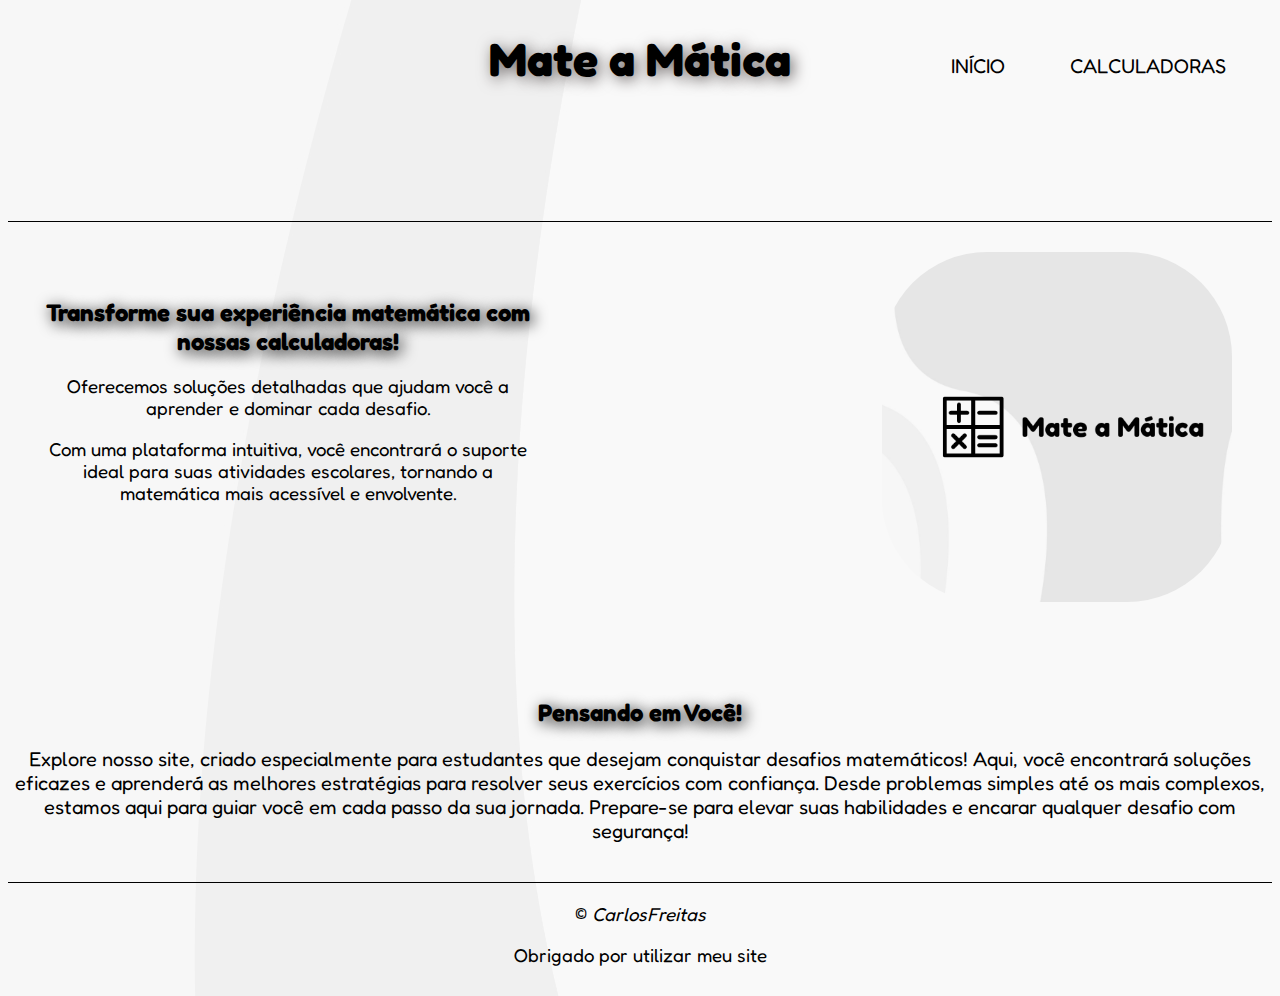
<file: index.html>
<!DOCTYPE html>
<html lang="pt-BR">
<head>
    <meta charset="UTF-8">
    <meta name="viewport" content="width=device-width, initial-scale=1.0">
    <title>Mate a Mática</title>
    <link rel="stylesheet" href="style.css">
    <style>
        @import url('https://fonts.googleapis.com/css2?family=Fredoka:wght@300..700&display=swap');
    </style>
</head>
<body>
    <!-- Cabeçalho -->
    <header>
        <h1>Mate a Mática</h1>
        <nav>
            <ul>
                <li><a href="index.html">INÍCIO</a></li>
                <li><a href="Calculadoras/calc.html">CALCULADORAS</a></li>
            </ul>
        </nav>
    </header>

    <!-- Sessão: 1 -->
    <section>
        <article id="slogan">
            <h1>Transforme sua experiência matemática com nossas calculadoras!</h1>
            <p>Oferecemos soluções detalhadas que ajudam você a aprender e dominar cada desafio.</p> 
            <p>Com uma plataforma intuitiva, você encontrará o suporte ideal para suas atividades escolares, tornando a matemática mais acessível e envolvente.</p>
        </article>
        <figure>
            <img src="Imagens/logo.png" alt="Logo da Mate a Mática" width="350px" height="350px">
        </figure>
    </section>

    <!-- Sessão: 2 -->
    <section id="mensagem">
        <article id="message">
            <h1 id="mainmessage">Pensando em Você!</h1>
            <p>Explore nosso site, criado especialmente para estudantes que desejam conquistar desafios matemáticos! Aqui, você encontrará soluções eficazes e aprenderá as melhores estratégias para resolver seus exercícios com confiança. Desde problemas simples até os mais complexos, estamos aqui para guiar você em cada passo da sua jornada. Prepare-se para elevar suas habilidades e encarar qualquer desafio com segurança!</p>
        </article>
    </section>

    <!-- Rodapé -->
    <footer>
        <p>&copy; <i>CarlosFreitas</i></p>
        <p>Obrigado por utilizar meu site</p>
    </footer>
</body>
</html>
</file>
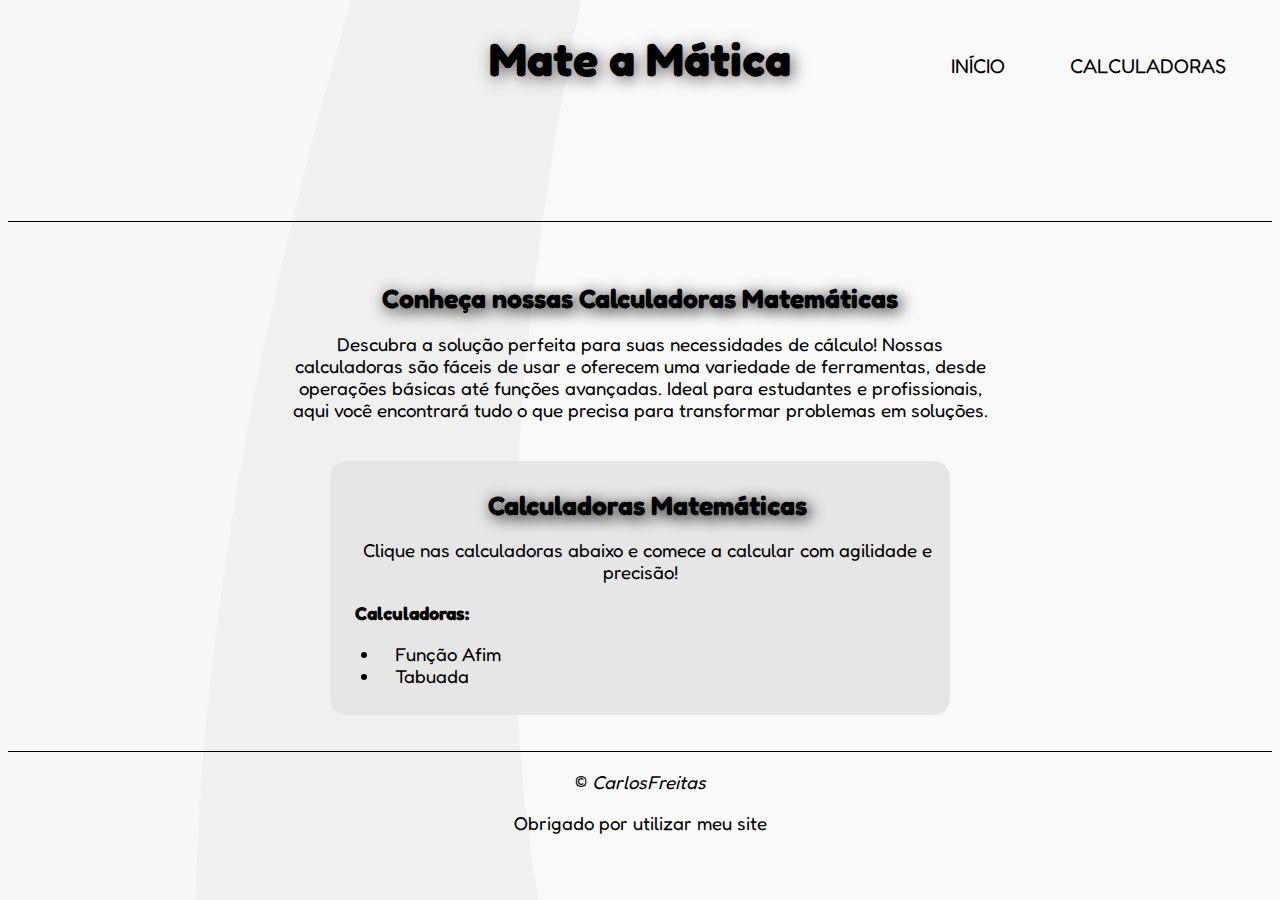
<file: Calculadoras/calc.html>
<!DOCTYPE html>
<html lang="pt-BR">
<head>
    <meta charset="UTF-8">
    <meta name="viewport" content="width=device-width, initial-scale=1.0">
    <title>Calculadoras - Mate a Mática</title>
    <link rel="stylesheet" href="calcstyle.css">
    <style>
        @import url('https://fonts.googleapis.com/css2?family=Fredoka:wght@300..700&display=swap');
    </style>
</head>
<body>
    <!-- Cabeçalho -->
    <header>
        <h1>Mate a Mática</h1>
        <nav>
            <ul id="ulcabecalho">
                <li><a href="../index.html">INÍCIO</a></li>
                <li><a href="calc.html">CALCULADORAS</a></li>
            </ul>
        </nav>
    </header>

    <!-- Sessão: 1 -->
    <section id="section1">
        <article>
            <h1>Conheça nossas Calculadoras Matemáticas</h1>
            <p>Descubra a solução perfeita para suas necessidades de cálculo! Nossas calculadoras são fáceis de usar e oferecem uma variedade de ferramentas, desde operações básicas até funções avançadas. Ideal para estudantes e profissionais, aqui você encontrará tudo o que precisa para transformar problemas em soluções.</p>
        </article>
    </section>

    <!-- Sessão: 2 -->
    <section id="section2">
        <article>
            <h1>Calculadoras Matemáticas</h1>
            <p>Clique nas calculadoras abaixo e comece a calcular com agilidade e precisão!</p>
            <div id="toright">
            <p><strong>Calculadoras:</strong></p>
            <ul>
                <li><a href="../Páginas/Função Afim/funcaoafim.html">Função Afim</a></li>
                <li><a href="../Páginas/Tabuada/tabuada.html">Tabuada</a></li>
            </ul>
        </div>
        </article>
    </section>

    <!-- Rodapé -->
    <footer>
        <p>&copy; <i>CarlosFreitas</i></p>
        <p>Obrigado por utilizar meu site</p>
    </footer>
</body>
</html>
</file>
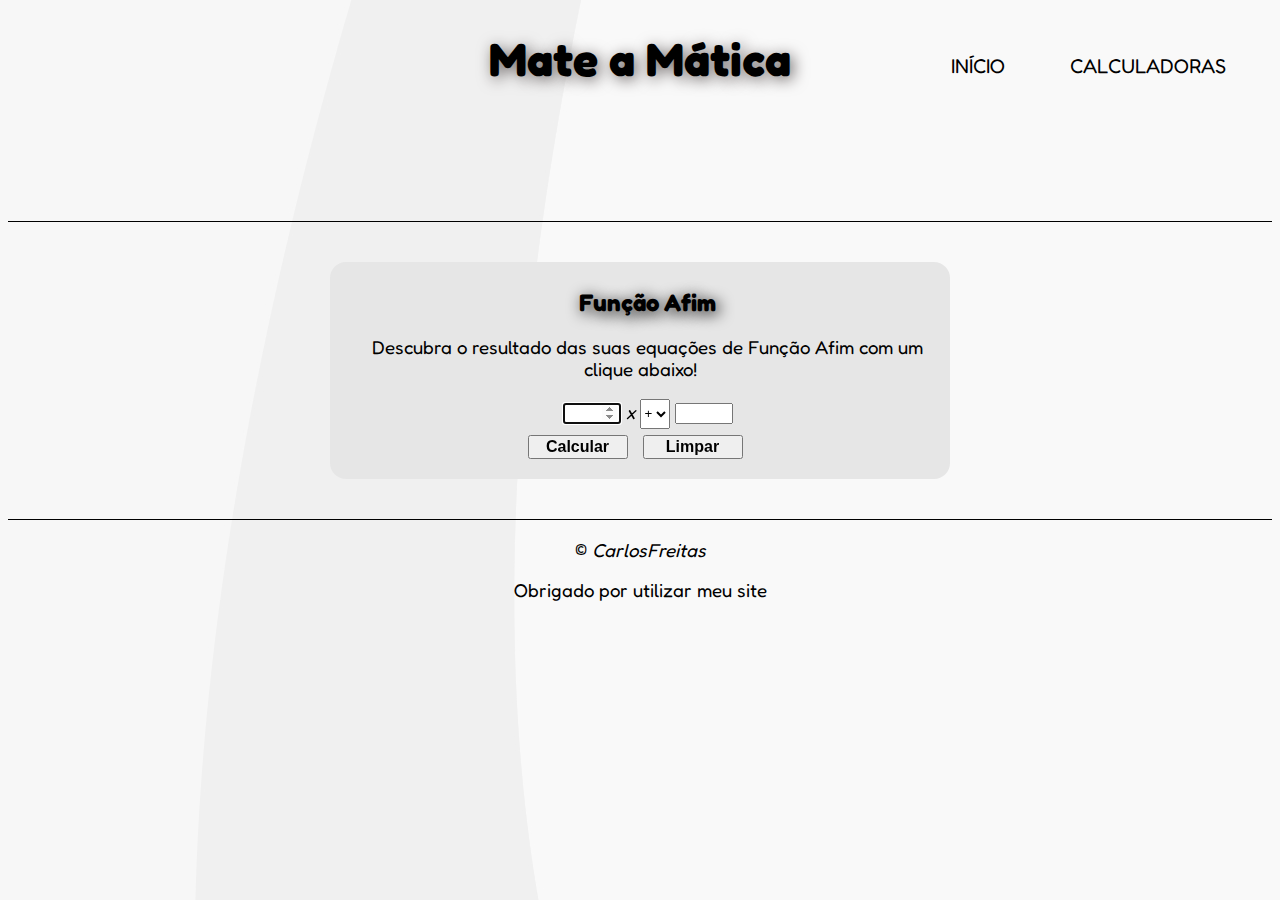
<file: Páginas/Função Afim/funcaoafim.html>
<!DOCTYPE html>
<html lang="pt-BR">
<head>
    <meta charset="UTF-8">
    <meta name="viewport" content="width=device-width, initial-scale=1.0">
    <title>Função Afim - Mate a Mática</title>
    <link rel="stylesheet" href="stylefuncao.css">
    <style>
        @import url('https://fonts.googleapis.com/css2?family=Fredoka:wght@300..700&display=swap');
    </style>
</head>
<body>
    <!-- Cabeçalho -->
    <header>
        <h1>Mate a Mática</h1>
        <nav>
            <ul id="ulcabecalho">
                <li><a href="../../index.html">INÍCIO</a></li>
                <li><a href="../../Calculadoras/calc.html">CALCULADORAS</a></li>
            </ul>
        </nav>
    </header>

    <!-- Sessão: 1 -->
    <section>
        <article>
            <h1>Função Afim</h1>
            <p>Descubra o resultado das suas equações de Função Afim com um clique abaixo!</p>
            <div>
                <input type="number" name="txta" id="txta" autofocus> <i>x</i>
                <select name="operacao" id="operacao">
                    <option value="mais">+</option>
                    <option value="menos">-</option>
                </select>
                <input type="number" name="txtb" id="txtb"> <br>
                <input type="button" value="Calcular" onclick="calc()" id="button">
                <input type="button" value="Limpar" onclick="limpar()" id="limpar"> <br>
                <span id="resposta"></span>
            </div>
        </article>
    </section>

    <!-- Rodapé -->
    <footer>
        <p>&copy; <i>CarlosFreitas</i></p>
        <p>Obrigado por utilizar meu site</p>
    </footer>

    <!-- JavaScript Link -->
    <script src="funcaoscript.js"></script>
</body>
</html>
</file>
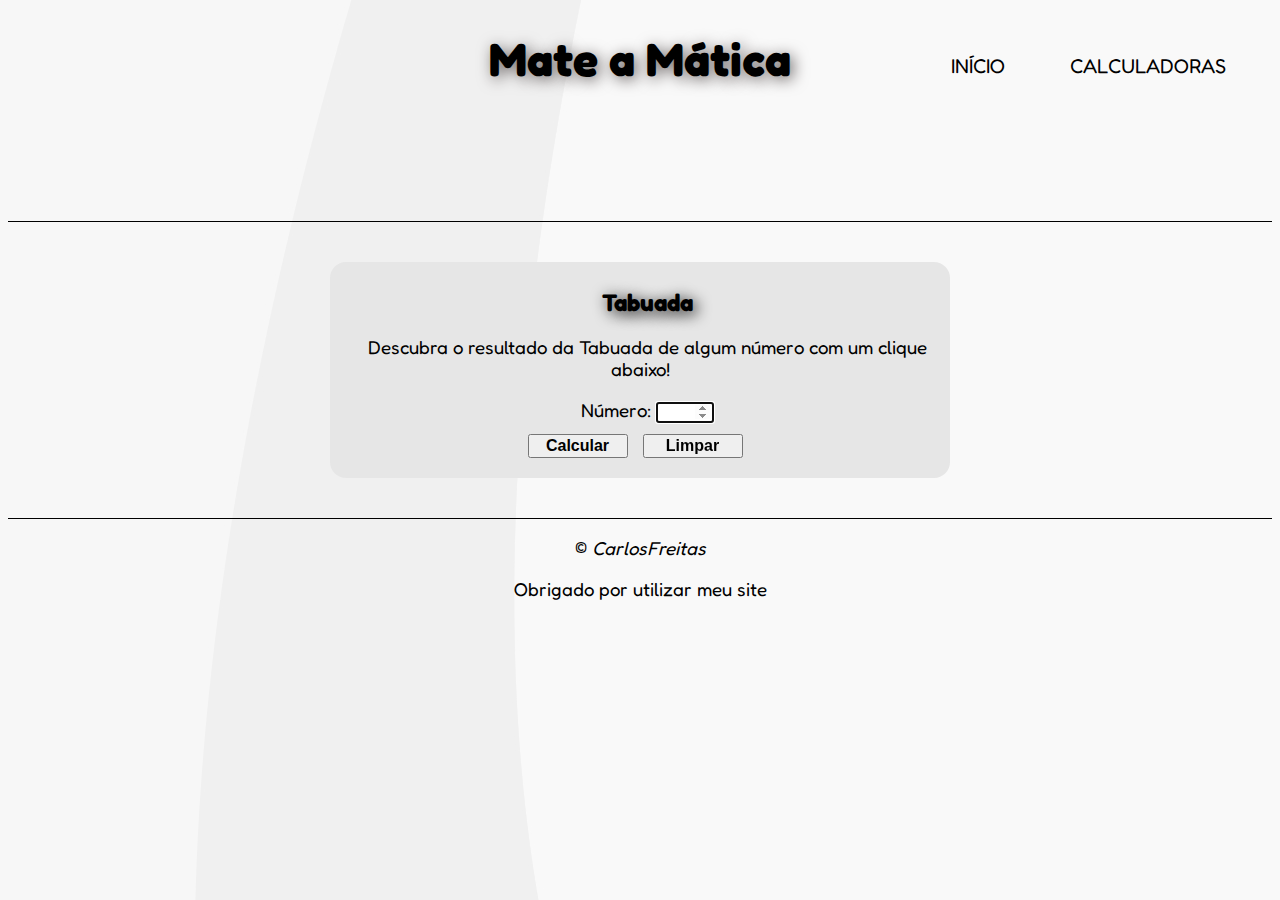
<file: Páginas/Tabuada/tabuada.html>
<!DOCTYPE html>
<html lang="pt-BR">
<head>
    <meta charset="UTF-8">
    <meta name="viewport" content="width=device-width, initial-scale=1.0">
    <title>Tabuada - Mate a Mática</title>
    <link rel="stylesheet" href="../Função Afim/stylefuncao.css">
    <style>
        @import url('https://fonts.googleapis.com/css2?family=Fredoka:wght@300..700&display=swap');
    </style>
</head>
<body>
    <!-- Cabeçalho -->
    <header>
        <h1>Mate a Mática</h1>
        <nav>
            <ul>
                <li><a href="../../index.html">INÍCIO</a></li>
                <li><a href="../../Calculadoras/calc.html">CALCULADORAS</a></li>
            </ul>
        </nav>
    </header>

    <!-- Sessão: 1 -->
    <section>
        <h1>Tabuada</h1>
        <p>Descubra o resultado da Tabuada de algum número com um clique abaixo!</p>
        <div>
            <label for="txtnumber">Número: </label>
            <input type="number" name="txtnumber" id="txtnumber" autofocus> <br>
            <input type="button" value="Calcular" onclick="calcular()" id="button">
            <input type="button" value="Limpar" onclick="limpar()" id="limpar">
            <span id="resultado"></span>
        </div>
    </section>

    <!-- Rodapé -->
    <footer>
        <p>&copy; <i>CarlosFreitas</i></p>
        <p>Obrigado por utilizar meu site</p>
    </footer>

    <!-- JavaScript Link -->
    <script src="tabuada.js"></script>
</body>
</html>
</file>
<file: style.css>
/* ------------------------------- */
/* CSS Resolução Tela Grande */
@media (min-width: 1706px) and (max-width: 2134px){
    img{
        position: relative;
        left: -25%;
    }
    article#slogan{
        position: relative;
        left: 10%;
    }
}


/* Corpo da Página */
body{
    background: url(Imagens/background.jpg);
    text-align: center;
    font-family: "Fredoka", sans-serif;
    font-size: 14pt;
}

/* Cabeçalho */
header{
    border-bottom: 1px solid black;
    margin-bottom: 60px;
}
header h1{
    font-size: 35pt;
    text-shadow: 3px 3px 15px rgb(110, 104, 104);
}
ul{
    list-style: none;
}
li{
    padding: 30px;
    font-size: 15pt;
    position: relative;
    top: -95px;
    left: 35%;
    display: inline-block;
}
a{
    color: black;
    text-decoration: none;
}
a:hover{
    text-shadow: 3px 3px 15px black;
    text-decoration: underline;
    transition: 2s;
}

/* Sessão: 1*/
section{
    float: left;
    width: 100%;
    height: 400px;
}
h1{
    text-shadow: 3px 3px 15px black;
    font-size: 18pt;
}
#slogan{
    position: relative;
    left: 30px;
    width: 500px;
}
img{
    position: relative;
    top: -270px;
    float: right;
    border-radius: 30%;
}

/* Sessão 2 */
#mensagem{
    border-bottom: 1px solid black;
    height: 200px;
}
#mainmassage{
    font-size: 23pt;
}
#message{
    font-size: 15pt;
}

/* Rodapé */
footer{
    position: relative;
    top: 20px;
    margin-bottom: 50px;
}
</file>
<file: Calculadoras/calcstyle.css>
/* Corpo da Página */
body{
    background: url(../Imagens/background.jpg);
    text-align: center;
    font-family: "Fredoka", sans-serif;
    font-size: 14pt;
}

/* Cabeçalho */
header{
    border-bottom: 1px solid black;
    margin-bottom: 60px;
}
header h1{
    font-size: 35pt;
    text-shadow: 3px 3px 15px rgb(110, 104, 104);
}
nav ul{
    list-style: none;
}
nav li{
    padding: 30px;
    font-size: 15pt;
    position: relative;
    top: -95px;
    left: 35%;
    display: inline-block;
} 
a{
    color: black;
    text-decoration: none;
}
a:hover{
    text-shadow: 3px 3px 15px black;
    text-decoration: underline;
    transition: 2s;
}

/* Sessão: 1 */
#section1{
    margin: auto;
    width: 700px;
}
h1{
    font-size: 20pt;
    text-shadow: 3px 3px 15px black;
}
#section1 p{
    margin-bottom: 40px;
}

/* Sessão: 2 */
#section2{
    background-color: #E6E6E6;
    width: 600px;
    padding: 10px;
    margin: auto;
    margin-bottom: 16px;
    border-radius: 16px;
    text-indent: 15px;
}
#toright{
    text-align: left;
}


/* Rodapé */
footer{
    border-top: 1px solid black;
    position: relative;
    top: 20px;
    margin-bottom: 50px;
}
</file>
<file: Páginas/Função Afim/stylefuncao.css>
/* Corpo da Página */
body{
    background: url(../../Imagens/background.jpg);
    text-align: center;
    font-family: "Fredoka", sans-serif;
    font-size: 14pt;
}

/* Cabeçalho */
header{
    border-bottom: 1px solid black;
    margin-bottom: 40px;
}
header h1{
    font-size: 35pt;
    text-shadow: 3px 3px 15px rgb(110, 104, 104);
}
nav ul{
    list-style: none;
}
nav li{
    padding: 30px;
    font-size: 15pt;
    position: relative;
    top: -95px;
    left: 35%;
    display: inline-block;
} 
a{
    color: black;
    text-decoration: none;
}
a:hover{
    text-shadow: 3px 3px 15px black;
    text-decoration: underline;
    transition: 2s;
}

/* Sessão: 1 */
section{
    background-color: #E6E6E6;
    width: 600px;
    padding: 10px;
    margin: auto;
    margin-bottom: 20px;
    border-radius: 16px;
    text-indent: 15px;
}
h1{
    font-size: 18pt;
    text-shadow: 3px 3px 15px black;
}
div input{
    text-align: right;
    width: 50px;
    margin-bottom: 10px;
}
#button, #limpar{
    margin-right: 10px;
    font-weight: bold;
    font-size: 12pt;
    text-align: center;
    width: 100px;
}
select{
    height: 30px;
    width: 30px;
}

/* Rodapé */
footer{
    border-top: 1px solid black;
    position: relative;
    top: 20px;
    margin-bottom: 50px;
}
</file>
